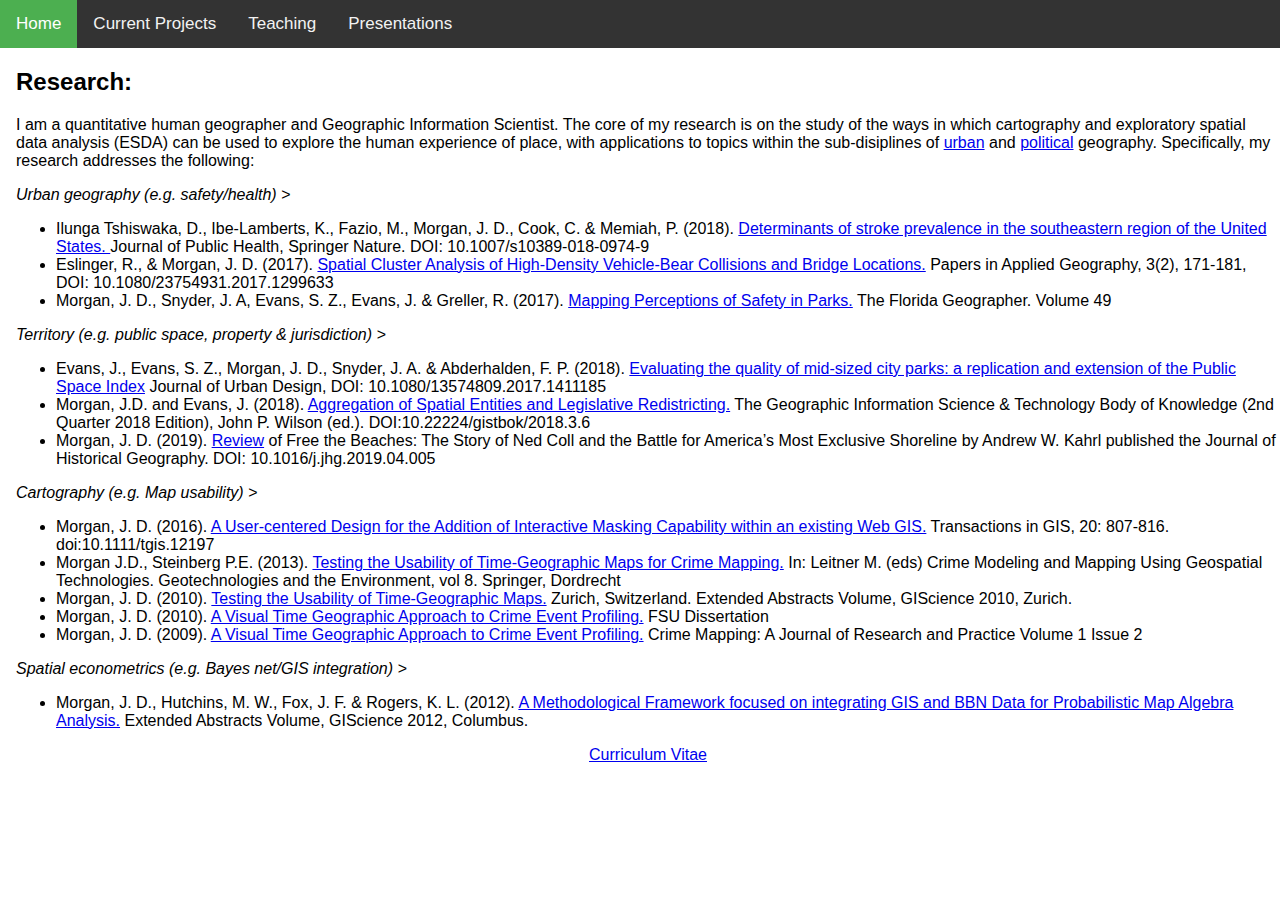
<file: index.html>
<!DOCTYPE html>
<html>
<head>
<meta name="viewport" content="width=device-width, initial-scale=1">
<style>
body {
  margin: 0;
  font-family: Arial, Helvetica, sans-serif;
}

.topnav {
  overflow: hidden;
  background-color: #333;
}

.topnav a {
  float: left;
  color: #f2f2f2;
  text-align: center;
  padding: 14px 16px;
  text-decoration: none;
  font-size: 17px;
}

.topnav a:hover {
  background-color: #ddd;
  color: black;
}

.topnav a.active {
  background-color: #4CAF50;
  color: white;
}

div.item {
    vertical-align: top;
    display: inline-block;
    text-align: center;
    width: 320px;
}
img {
    width: 200px;
    height: 200px;
    background-color: grey;
	border-radius: 50%;
}
.caption {
    display: block;
}
</style>
</head>
<body>

<div class="topnav">
  <a class="active" href="#home">Home</a>
  <a href="#public_space">Current Projects</a>
  <a href="#mapping_boundaries">Teaching</a>
  <a href="#public_safety">Presentations</a>
</div>

<div style="padding-left:16px">
	  <h2>Research:</h2>
		<p>
			I am a quantitative human geographer and Geographic Information Scientist. 
			The core of my research is on the study of the ways in which cartography and exploratory spatial data analysis (ESDA)
			can be used to explore the human experience of place, with applications to topics within the  
			sub-disiplines of <a href="https://www.citylab.com/" target=_new>urban</a> and 
			<a href="https://www.journals.elsevier.com/political-geography" target=_new>political</a> geography. Specifically, my research addresses the following:
		</p>
		<p>
			<i>Urban geography (e.g. safety/health) > </i>
		</p>
		<p>
			<ul>
				<li>Ilunga Tshiswaka, D., Ibe-Lamberts, K., Fazio, M., Morgan, J. D., Cook, C. & Memiah, P. (2018). <a href="https://link.springer.com/article/10.1007/s10389-018-0974-9" target=_new>Determinants of stroke prevalence in the southeastern region of the United States. </a> Journal of Public Health, Springer Nature. DOI: 10.1007/s10389-018-0974-9</li>
				<li>Eslinger, R., & Morgan, J. D. (2017). <a href="https://www.tandfonline.com/doi/abs/10.1080/23754931.2017.1299633" target=_new>Spatial Cluster Analysis of High-Density Vehicle-Bear Collisions and Bridge Locations.</a> Papers in Applied Geography, 3(2), 171-181, DOI: 10.1080/23754931.2017.1299633</li>
				<li>Morgan, J. D., Snyder, J. A, Evans, S. Z., Evans, J. & Greller, R. (2017). <a href="https://journals.flvc.org/flgeog/issue/view/4790" target=_new>Mapping Perceptions of Safety in Parks.</a> The Florida Geographer. Volume 49</li>
			</ul>
		</p>
		<p>
			<i>Territory (e.g. public space, property & jurisdiction) > </i>
		</p>
		<p>
			<ul>
				<li>Evans, J., Evans, S. Z., Morgan, J. D., Snyder, J. A. & Abderhalden, F. P. (2018). <a href="https://link.springer.com/chapter/10.1007/978-94-007-4997-9_15" target=_new>Evaluating the quality of mid-sized city parks: a replication and extension of the Public Space Index</a> Journal of Urban Design, DOI: 10.1080/13574809.2017.1411185</li>
				<li>Morgan, J.D. and Evans, J. (2018). <a href="https://gistbok.ucgis.org/bok-topics/aggregation-spatial-entities-and-legislative-redistricting" target=_new>Aggregation of Spatial Entities and Legislative Redistricting.</a> The Geographic Information Science & Technology Body of Knowledge (2nd Quarter 2018 Edition), John P. Wilson (ed.). DOI:10.22224/gistbok/2018.3.6</li>
				<li>Morgan, J. D. (2019). <a href="https://www.sciencedirect.com/science/article/pii/S0305748819300969" target=_new>Review</a> of Free the Beaches: The Story of Ned Coll and the Battle for America’s Most Exclusive Shoreline by Andrew W. Kahrl published the Journal of Historical Geography. DOI: 10.1016/j.jhg.2019.04.005</li>
			</ul>
		</p>
		<p>
			<i>Cartography (e.g. Map usability) > </i>
		</p>
		<p>
			<ul>
				<li>Morgan, J. D. (2016). <a href="https://onlinelibrary.wiley.com/doi/abs/10.1111/tgis.12197" target=_new>A User-centered Design for the Addition of Interactive Masking Capability within an existing Web GIS.</a> Transactions in GIS, 20: 807-816. doi:10.1111/tgis.12197</li>
				<li>Morgan J.D., Steinberg P.E. (2013).  <a href="https://link.springer.com/chapter/10.1007/978-94-007-4997-9_15" target=_new>Testing the Usability of Time-Geographic Maps for Crime Mapping.</a> In: Leitner M. (eds) Crime Modeling and Mapping Using Geospatial Technologies. Geotechnologies and the Environment, vol 8. Springer, Dordrecht</li>
				<li>Morgan, J. D. (2010). <a href="https://link.springer.com/chapter/10.1007/978-94-007-4997-9_15" target=_new>Testing the Usability of Time-Geographic Maps.</a> Zurich, Switzerland.  Extended Abstracts Volume, GIScience 2010, Zurich.</li>
				<li>Morgan, J. D. (2010). <a href="https://search.proquest.com/openview/95858a1850cdc989f245e21572f0a515/1?pq-origsite=gscholar&cbl=18750&diss=y" target=_new>A Visual Time Geographic Approach to Crime Event Profiling.</a> FSU Dissertation</li>
				<li>Morgan, J. D. (2009). <a href="https://www.cjresearch.com/CMJ/purchase.html" target=_new>A Visual Time Geographic Approach to Crime Event Profiling.</a> Crime Mapping: A Journal of Research and Practice Volume 1 Issue 2</li>
			</ul>
		</p>		
		<p>
			<i>Spatial econometrics (e.g. Bayes net/GIS integration) > </i>
		</p>
		<p>
			<ul>
				<li>Morgan, J. D., Hutchins, M. W., Fox, J. F. & Rogers, K. L. (2012). <a href="https://www.norsys.com/GISRefs.htm" target=_new>A Methodological Framework focused on integrating GIS and BBN Data for Probabilistic Map Algebra Analysis.</a> Extended Abstracts Volume, GIScience 2012, Columbus.
			</ul>
		</p>

	<!--<div align=center>
		<div class="item">
			<img src="pics/students.jpg"/>
			<span class="caption">With awesome student presentors (Austin Adkison & Elizabeth Barrett) at AAG 2019</span>
		</div>
		<div class="item">
			<img src="pics/beach_surveying.jpg"/>
			<span class="caption">Surveying beaches and public space with sketch maps - Spring 2019</span>
		</div>
		<div class="item" class="w3-circle">
			<img src="pics/sketchmaps.jpg"/>
			<span class="caption">With student Rachael Greller pioneering our sketch map approach in 2015/16</span>
		</div>
	</div>-->
	<p align=center><a target="_new" href="cv/JDMorganCV2019.pdf">Curriculum Vitae</a></p>
</div>

</body>
</html>
</file>
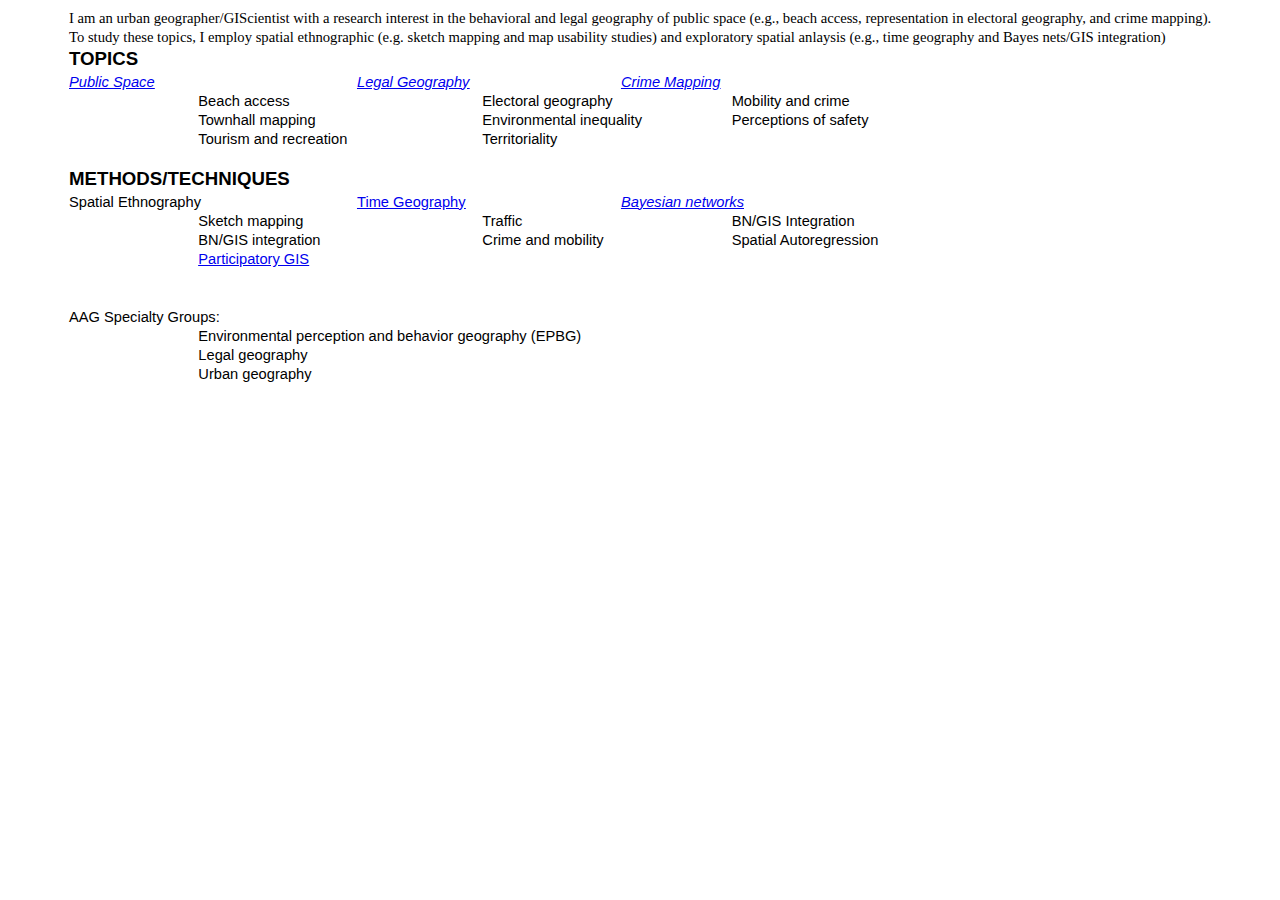
<file: MorganResearch.htm>
<html xmlns:o="urn:schemas-microsoft-com:office:office"
xmlns:x="urn:schemas-microsoft-com:office:excel"
xmlns="http://www.w3.org/TR/REC-html40">

<head>
<meta http-equiv=Content-Type content="text/html; charset=windows-1252">
<meta name=ProgId content=Excel.Sheet>
<meta name=Generator content="Microsoft Excel 15">
<link rel=File-List href="CareerPlanning_files/filelist.xml">
<style id="CareerPlanning_13617_Styles">
<!--table
	{mso-displayed-decimal-separator:"\.";
	mso-displayed-thousand-separator:"\,";}
.xl1513617
	{padding-top:1px;
	padding-right:1px;
	padding-left:1px;
	mso-ignore:padding;
	color:black;
	font-size:11.0pt;
	font-weight:400;
	font-style:normal;
	text-decoration:none;
	font-family:Calibri, sans-serif;
	mso-font-charset:0;
	mso-number-format:General;
	text-align:general;
	vertical-align:bottom;
	mso-background-source:auto;
	mso-pattern:auto;
	white-space:nowrap;}
.xl6513617
	{padding-top:1px;
	padding-right:1px;
	padding-left:1px;
	mso-ignore:padding;
	color:black;
	font-size:11.0pt;
	font-weight:400;
	font-style:italic;
	text-decoration:none;
	font-family:Calibri, sans-serif;
	mso-font-charset:0;
	mso-number-format:General;
	text-align:general;
	vertical-align:bottom;
	mso-background-source:auto;
	mso-pattern:auto;
	white-space:nowrap;}
.xl6613617
	{padding-top:1px;
	padding-right:1px;
	padding-left:1px;
	mso-ignore:padding;
	color:blue;
	font-size:11.0pt;
	font-weight:400;
	font-style:normal;
	text-decoration:underline;
	text-underline-style:single;
	font-family:Calibri, sans-serif;
	mso-font-charset:0;
	mso-number-format:General;
	text-align:general;
	vertical-align:bottom;
	mso-background-source:auto;
	mso-pattern:auto;
	white-space:nowrap;}
.xl6713617
	{padding-top:1px;
	padding-right:1px;
	padding-left:1px;
	mso-ignore:padding;
	color:blue;
	font-size:11.0pt;
	font-weight:400;
	font-style:italic;
	text-decoration:underline;
	text-underline-style:single;
	font-family:Calibri, sans-serif;
	mso-font-charset:0;
	mso-number-format:General;
	text-align:general;
	vertical-align:bottom;
	mso-background-source:auto;
	mso-pattern:auto;
	white-space:nowrap;}
.xl6813617
	{padding-top:1px;
	padding-right:1px;
	padding-left:1px;
	mso-ignore:padding;
	color:black;
	font-size:14.0pt;
	font-weight:700;
	font-style:normal;
	text-decoration:none;
	font-family:Calibri, sans-serif;
	mso-font-charset:0;
	mso-number-format:General;
	text-align:general;
	vertical-align:bottom;
	mso-background-source:auto;
	mso-pattern:auto;
	white-space:nowrap;}
.xl6913617
	{padding-top:1px;
	padding-right:1px;
	padding-left:1px;
	mso-ignore:padding;
	color:windowtext;
	font-size:11.0pt;
	font-weight:400;
	font-style:italic;
	text-decoration:none;
	font-family:Calibri, sans-serif;
	mso-font-charset:0;
	mso-number-format:General;
	text-align:general;
	vertical-align:bottom;
	mso-background-source:auto;
	mso-pattern:auto;
	white-space:nowrap;}
.xl7013617
	{padding-top:1px;
	padding-right:1px;
	padding-left:1px;
	mso-ignore:padding;
	color:windowtext;
	font-size:11.0pt;
	font-weight:400;
	font-style:normal;
	text-decoration:none;
	font-family:Calibri, sans-serif;
	mso-font-charset:0;
	mso-number-format:General;
	text-align:general;
	vertical-align:bottom;
	mso-background-source:auto;
	mso-pattern:auto;
	white-space:nowrap;}
.xl7113617
	{padding-top:1px;
	padding-right:1px;
	padding-left:1px;
	mso-ignore:padding;
	color:black;
	font-size:11.0pt;
	font-weight:400;
	font-style:normal;
	text-decoration:none;
	font-family:"Times New Roman", serif;
	mso-font-charset:0;
	mso-number-format:General;
	text-align:general;
	vertical-align:middle;
	mso-background-source:auto;
	mso-pattern:auto;
	white-space:nowrap;}
.xl7213617
	{padding-top:1px;
	padding-right:1px;
	padding-left:1px;
	mso-ignore:padding;
	color:black;
	font-size:11.0pt;
	font-weight:400;
	font-style:normal;
	text-decoration:none;
	font-family:Calibri, sans-serif;
	mso-font-charset:0;
	mso-number-format:General;
	text-align:general;
	vertical-align:bottom;
	mso-background-source:auto;
	mso-pattern:auto;
	white-space:normal;}
-->
</style>
</head>

<body>
<!--[if !excel]>&nbsp;&nbsp;<![endif]-->
<!--The following information was generated by Microsoft Excel's Publish as Web
Page wizard.-->
<!--If the same item is republished from Excel, all information between the DIV
tags will be replaced.-->
<!----------------------------->
<!--START OF OUTPUT FROM EXCEL PUBLISH AS WEB PAGE WIZARD -->
<!----------------------------->

<div id="CareerPlanning_13617" align=center x:publishsource="Excel">

<table border=0 cellpadding=0 cellspacing=0 width=1142 style='border-collapse:
 collapse;table-layout:fixed;width:858pt'>
 <col width=129 style='mso-width-source:userset;mso-width-alt:4579;width:97pt'>
 <col width=158 style='mso-width-source:userset;mso-width-alt:5632;width:119pt'>
 <col width=125 style='mso-width-source:userset;mso-width-alt:4437;width:94pt'>
 <col width=138 style='mso-width-source:userset;mso-width-alt:4920;width:104pt'>
 <col width=111 style='mso-width-source:userset;mso-width-alt:3953;width:83pt'>
 <col width=142 style='mso-width-source:userset;mso-width-alt:5034;width:106pt'>
 <col width=89 style='mso-width-source:userset;mso-width-alt:3157;width:67pt'>
 <col width=125 span=2 style='width:94pt'>
 <tr height=19 style='height:14.4pt'>
  <td height=19 class=xl7113617 colspan=9 width=1142 style='height:14.4pt;
  width:858pt'>I am an urban geographer/GIScientist with a research interest in
  the behavioral and legal geography of public space (e.g., beach access,
  representation in electoral geography, and crime mapping).<span
  style='mso-spacerun:yes'>�</span></td>
 </tr>
 <tr height=19 style='height:14.4pt'>
  <td height=19 class=xl7113617 colspan=9 style='height:14.4pt'>To study these
  topics, I employ spatial ethnographic (e.g. sketch mapping and map usability
  studies) and exploratory spatial anlaysis (e.g., time geography and Bayes
  nets/GIS integration)</td>
 </tr>
 <tr height=24 style='height:18.0pt'>
  <td height=24 class=xl6813617 style='height:18.0pt'>TOPICS</td>
  <td class=xl1513617></td>
  <td class=xl1513617></td>
  <td class=xl1513617></td>
  <td class=xl1513617></td>
  <td class=xl1513617></td>
  <td class=xl1513617></td>
  <td class=xl1513617></td>
  <td class=xl1513617></td>
 </tr>
 <tr height=19 style='height:14.4pt'>
  <td height=19 class=xl6713617 style='height:14.4pt'><a
  href="https://www.geolounge.com/legal-geography-explained/"><span
  style='font-style:italic'>Public Space</span></a></td>
  <td class=xl1513617></td>
  <td class=xl6713617><a href="https://en.wikipedia.org/wiki/Crime_mapping"><span
  style='font-style:italic'>Legal Geography</span></a></td>
  <td class=xl1513617></td>
  <td class=xl6713617><a href="https://en.wikipedia.org/wiki/Crime_mapping"><span
  style='font-style:italic'>Crime Mapping</span></a></td>
  <td class=xl1513617></td>
  <td class=xl1513617></td>
  <td class=xl1513617></td>
  <td class=xl1513617></td>
 </tr>
 <tr height=19 style='height:14.4pt'>
  <td height=19 class=xl1513617 style='height:14.4pt'></td>
  <td class=xl1513617>Beach access</td>
  <td class=xl1513617></td>
  <td class=xl1513617>Electoral geography</td>
  <td class=xl1513617></td>
  <td class=xl7013617>Mobility and crime</td>
  <td class=xl1513617></td>
  <td class=xl1513617></td>
  <td class=xl1513617></td>
 </tr>
 <tr height=19 style='height:14.4pt'>
  <td height=19 class=xl1513617 style='height:14.4pt'></td>
  <td class=xl7013617>Townhall mapping</td>
  <td class=xl1513617></td>
  <td class=xl1513617 colspan=2>Environmental inequality</td>
  <td class=xl7013617>Perceptions of safety</td>
  <td class=xl1513617></td>
  <td class=xl1513617></td>
  <td class=xl1513617></td>
 </tr>
 <tr height=19 style='height:14.4pt'>
  <td height=19 class=xl1513617 style='height:14.4pt'></td>
  <td class=xl1513617>Tourism and recreation</td>
  <td class=xl1513617></td>
  <td class=xl1513617>Territoriality</td>
  <td class=xl1513617></td>
  <td class=xl1513617></td>
  <td class=xl1513617></td>
  <td class=xl1513617></td>
  <td class=xl1513617></td>
 </tr>
 <tr height=19 style='height:14.4pt'>
  <td height=19 class=xl1513617 style='height:14.4pt'></td>
  <td class=xl1513617></td>
  <td class=xl1513617></td>
  <td class=xl1513617></td>
  <td class=xl1513617></td>
  <td class=xl1513617></td>
  <td class=xl1513617></td>
  <td class=xl1513617></td>
  <td class=xl1513617></td>
 </tr>
 <tr height=24 style='height:18.0pt'>
  <td height=24 class=xl6813617 colspan=2 style='height:18.0pt'>METHODS/TECHNIQUES</td>
  <td class=xl1513617></td>
  <td class=xl1513617></td>
  <td class=xl1513617></td>
  <td class=xl1513617></td>
  <td class=xl1513617></td>
  <td class=xl1513617></td>
  <td class=xl1513617></td>
 </tr>
 <tr height=19 style='height:14.4pt'>
  <td height=19 class=xl7013617 style='height:14.4pt'>Spatial Ethnography</td>
  <td class=xl6913617></td>
  <td class=xl6613617><a href="https://en.wikipedia.org/wiki/Urban_morphology">Time
  Geography</a></td>
  <td class=xl6513617></td>
  <td class=xl6713617 colspan=2><a href="Bayesian%20Network%20Integration%20with%20GIS"><span
  style='font-style:italic'>Bayesian networks</span></a></td>
  <td class=xl7013617></td>
  <td class=xl1513617></td>
  <td class=xl1513617></td>
 </tr>
 <tr height=19 style='height:14.4pt'>
  <td height=19 class=xl7013617 style='height:14.4pt'></td>
  <td class=xl7013617>Sketch mapping</td>
  <td class=xl1513617></td>
  <td class=xl7013617>Traffic</td>
  <td class=xl7013617></td>
  <td class=xl7013617>BN/GIS Integration</td>
  <td class=xl7013617></td>
  <td class=xl1513617></td>
  <td class=xl1513617></td>
 </tr>
 <tr height=19 style='height:14.4pt'>
  <td height=19 class=xl7013617 style='height:14.4pt'></td>
  <td class=xl7013617>BN/GIS integration</td>
  <td class=xl1513617></td>
  <td class=xl7013617>Crime and mobility</td>
  <td class=xl7013617></td>
  <td class=xl7013617>Spatial Autoregression</td>
  <td class=xl7013617></td>
  <td class=xl1513617></td>
  <td class=xl1513617></td>
 </tr>
 <tr height=19 style='height:14.4pt'>
  <td height=19 class=xl7013617 style='height:14.4pt'></td>
  <td class=xl6613617><a
  href="https://en.wikipedia.org/wiki/Public_participation_geographic_information_system">Participatory
  GIS</a></td>
  <td class=xl1513617></td>
  <td class=xl1513617></td>
  <td class=xl7013617></td>
  <td class=xl1513617></td>
  <td class=xl7013617></td>
  <td class=xl1513617></td>
  <td class=xl1513617></td>
 </tr>
 <tr height=38 style='mso-height-source:userset;height:28.8pt'>
  <td height=38 class=xl1513617 style='height:28.8pt'></td>
  <td class=xl1513617></td>
  <td class=xl7213617 width=125 style='width:94pt'></td>
  <td class=xl7013617></td>
  <td class=xl7213617 width=111 style='width:83pt'></td>
  <td class=xl7013617></td>
  <td class=xl7013617></td>
  <td class=xl1513617></td>
  <td class=xl1513617></td>
 </tr>
 <tr height=19 style='height:14.4pt'>
  <td height=19 class=xl1513617 colspan=2 style='height:14.4pt'>AAG Specialty
  Groups:</td>
  <td class=xl1513617></td>
  <td class=xl1513617></td>
  <td class=xl1513617></td>
  <td class=xl1513617></td>
  <td class=xl1513617></td>
  <td class=xl1513617></td>
  <td class=xl1513617></td>
 </tr>
 <tr height=19 style='height:14.4pt'>
  <td height=19 class=xl1513617 style='height:14.4pt'></td>
  <td class=xl1513617 colspan=3>Environmental perception and behavior geography
  (EPBG)</td>
  <td class=xl1513617></td>
  <td class=xl1513617></td>
  <td class=xl1513617></td>
  <td class=xl1513617></td>
  <td class=xl1513617></td>
 </tr>
 <tr height=19 style='height:14.4pt'>
  <td height=19 class=xl1513617 style='height:14.4pt'></td>
  <td class=xl1513617>Legal geography</td>
  <td class=xl1513617></td>
  <td class=xl1513617></td>
  <td class=xl1513617></td>
  <td class=xl1513617></td>
  <td class=xl1513617></td>
  <td class=xl1513617></td>
  <td class=xl1513617></td>
 </tr>
 <tr height=19 style='height:14.4pt'>
  <td height=19 class=xl1513617 style='height:14.4pt'></td>
  <td class=xl1513617>Urban geography</td>
  <td class=xl1513617></td>
  <td class=xl1513617></td>
  <td class=xl1513617></td>
  <td class=xl1513617></td>
  <td class=xl1513617></td>
  <td class=xl1513617></td>
  <td class=xl1513617></td>
 </tr>
 <![if supportMisalignedColumns]>
 <tr height=0 style='display:none'>
  <td width=129 style='width:97pt'></td>
  <td width=158 style='width:119pt'></td>
  <td width=125 style='width:94pt'></td>
  <td width=138 style='width:104pt'></td>
  <td width=111 style='width:83pt'></td>
  <td width=142 style='width:106pt'></td>
  <td width=89 style='width:67pt'></td>
  <td width=125 style='width:94pt'></td>
  <td width=125 style='width:94pt'></td>
 </tr>
 <![endif]>
</table>

</div>


<!----------------------------->
<!--END OF OUTPUT FROM EXCEL PUBLISH AS WEB PAGE WIZARD-->
<!----------------------------->
</body>

</html>
</file>
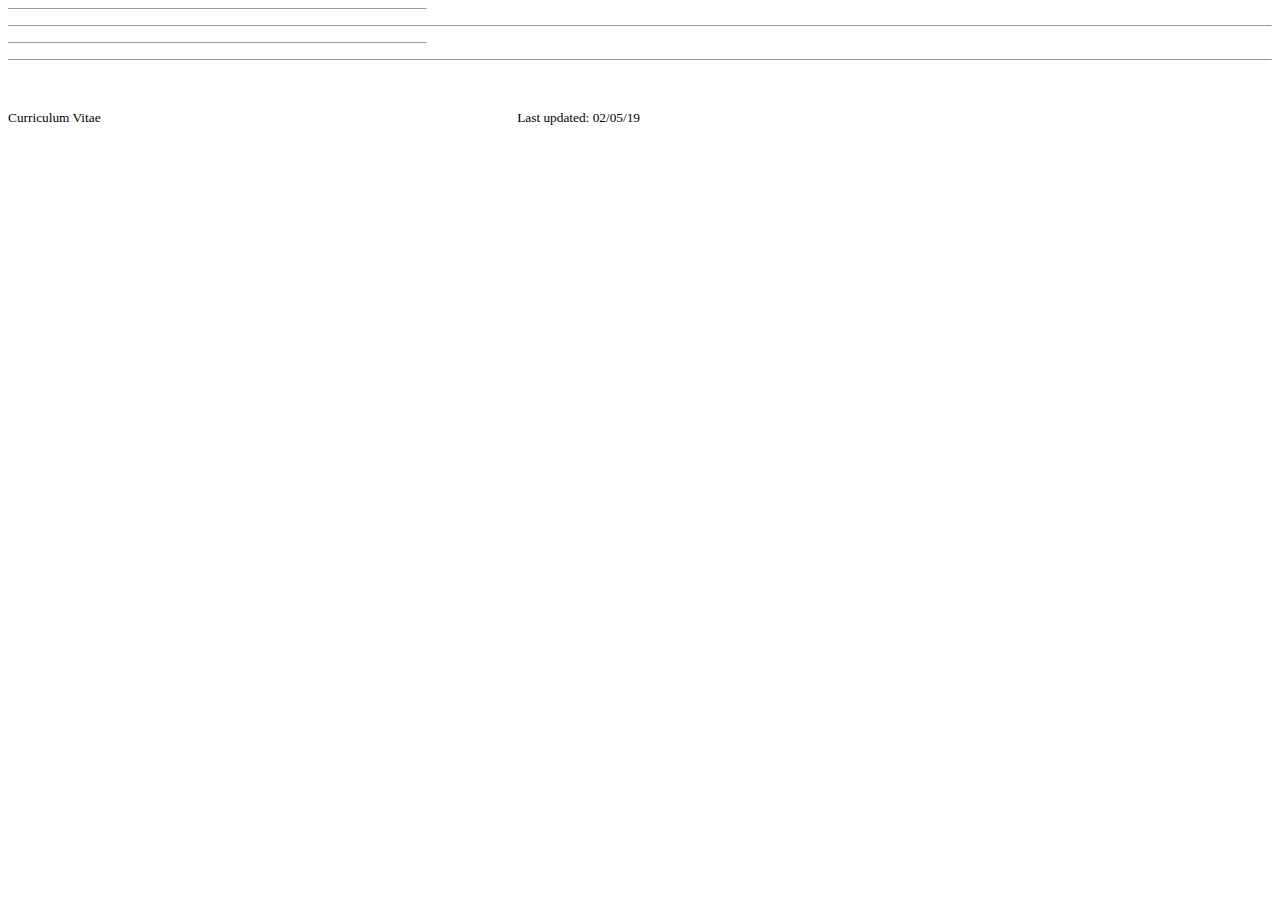
<file: index_files/header.html>
<html xmlns:v="urn:schemas-microsoft-com:vml"
xmlns:o="urn:schemas-microsoft-com:office:office"
xmlns:w="urn:schemas-microsoft-com:office:word"
xmlns:m="http://schemas.microsoft.com/office/2004/12/omml"
xmlns="http://www.w3.org/TR/REC-html40">

<head>
<meta http-equiv=Content-Type content="text/html; charset=windows-1252">
<meta name=ProgId content=Word.Document>
<meta name=Generator content="Microsoft Word 15">
<meta name=Originator content="Microsoft Word 15">
<link id=Main-File rel=Main-File href="../index.html">
<!--[if gte mso 9]><xml>
 <o:shapedefaults v:ext="edit" spidmax="2049"/>
</xml><![endif]-->
</head>

<body lang=EN-US link="#0563C1" vlink="#954F72">

<div style='mso-element:footnote-separator' id=fs>

<p class=MsoNormal style='margin-bottom:0in;margin-bottom:.0001pt;line-height:
normal'><span style='mso-special-character:footnote-separator'><![if !supportFootnotes]>

<hr align=left size=1 width="33%">

<![endif]></span></p>

</div>

<div style='mso-element:footnote-continuation-separator' id=fcs>

<p class=MsoNormal style='margin-bottom:0in;margin-bottom:.0001pt;line-height:
normal'><span style='mso-special-character:footnote-continuation-separator'><![if !supportFootnotes]>

<hr align=left size=1>

<![endif]></span></p>

</div>

<div style='mso-element:endnote-separator' id=es>

<p class=MsoNormal style='margin-bottom:0in;margin-bottom:.0001pt;line-height:
normal'><span style='mso-special-character:footnote-separator'><![if !supportFootnotes]>

<hr align=left size=1 width="33%">

<![endif]></span></p>

</div>

<div style='mso-element:endnote-continuation-separator' id=ecs>

<p class=MsoNormal style='margin-bottom:0in;margin-bottom:.0001pt;line-height:
normal'><span style='mso-special-character:footnote-continuation-separator'><![if !supportFootnotes]>

<hr align=left size=1>

<![endif]></span></p>

</div>

<div style='mso-element:header' id=eh1>

<p class=MsoHeader><o:p>&nbsp;</o:p></p>

</div>

<div style='mso-element:header' id=h1>

<p class=MsoNoSpacing><span style='font-size:10.0pt;font-family:"Times New Roman",serif'>Curriculum
Vitae<span style='mso-spacerun:yes'>��� </span><span
style='mso-spacerun:yes'>������������������������������������������������</span><span
style='mso-tab-count:1'>������ </span><span style='mso-spacerun:yes'>�</span><span
style='mso-tab-count:3'>������������������������������������������� </span><span
style='mso-tab-count:1'>�������������� </span><span
style='mso-spacerun:yes'>������</span>Last updated: 02/05/19<o:p></o:p></span></p>

</div>

<div style='mso-element:footer' id=ef1>

<p class=MsoFooter><o:p>&nbsp;</o:p></p>

</div>

<div style='mso-element:footer' id=f1>

<p class=MsoFooter><o:p>&nbsp;</o:p></p>

</div>

<div style='mso-element:header' id=fh1>

<p class=MsoHeader><o:p>&nbsp;</o:p></p>

</div>

<div style='mso-element:footer' id=ff1>

<p class=MsoFooter><o:p>&nbsp;</o:p></p>

</div>

</body>

</html>
</file>
